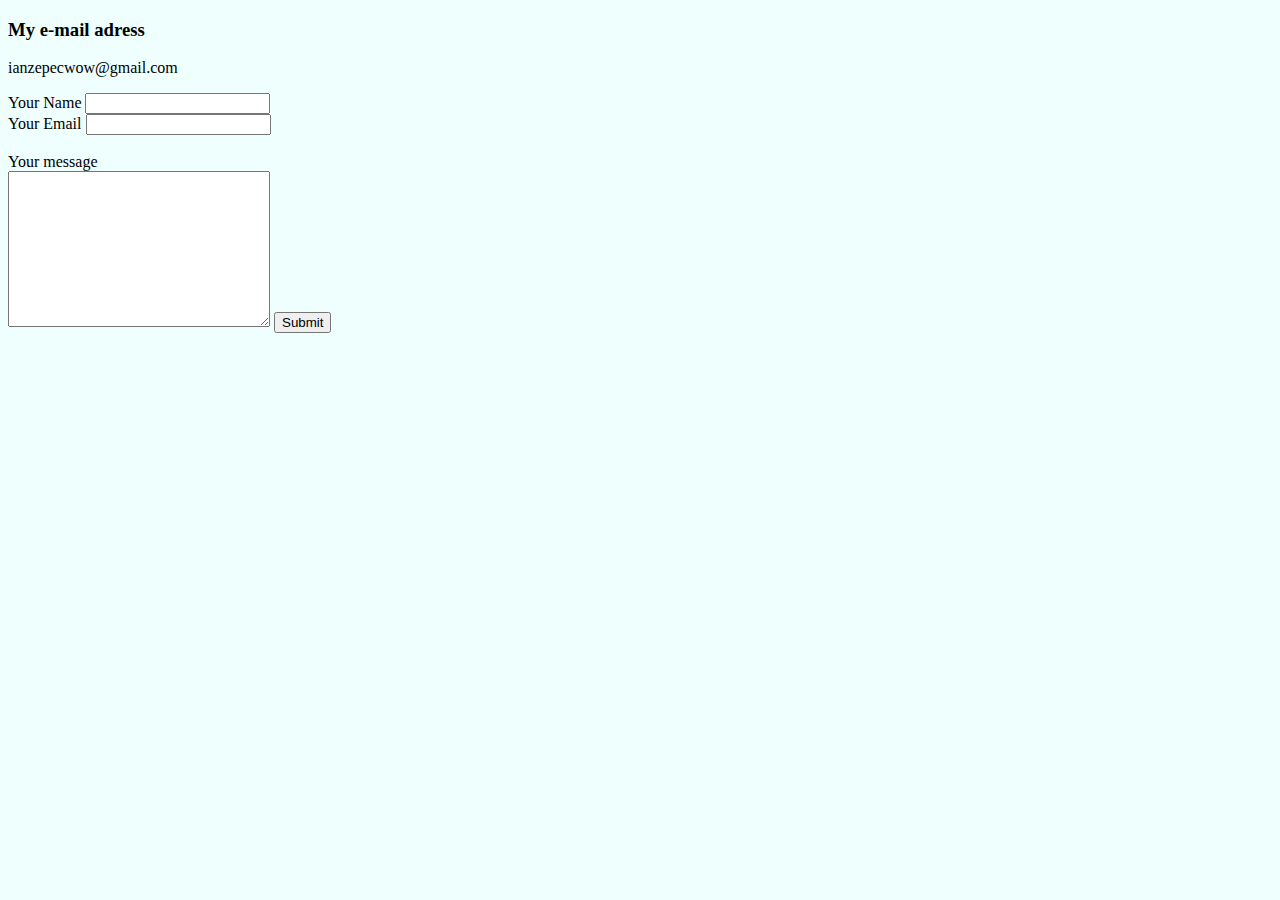
<file: Contact.html>
<!DOCTYPE html>
<html lang="en" dir="ltr">
  <head>
    <meta charset="utf-8">
      <link rel="stylesheet" href="css/styles.css">
    <title>My Contact</title>
  </head>
  <body>
    <h3>My e-mail adress</h3>
    <p>ianzepecwow@gmail.com</p>

    <form  action="mailto:ianzepecwow@gmail.com" method="post" enctype="text/plain">
      <label for="">Your Name</label>
      <input type="text" name="" value="">
      <br>
      <label for="text">Your Email</label>
      <input type="email" name="" value=""><br>
      <br>
      <label>Your message</label><br>
      <textarea name="name" rows="10" cols="30"></textarea>
      <input type="Submit" name="" name="">
    </form>

  </body>
</html>
</file>
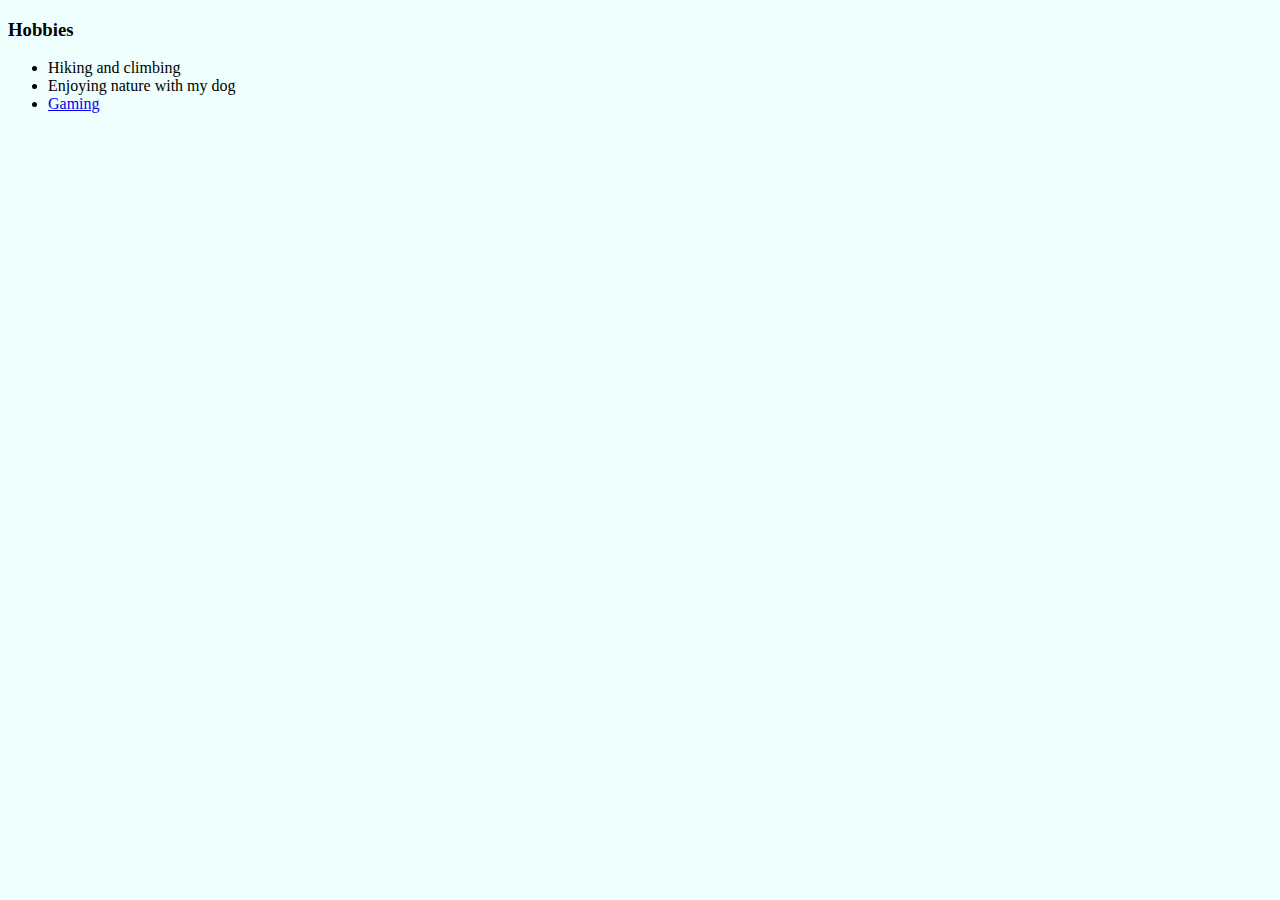
<file: hobbies.html>
<!DOCTYPE html>
<html lang="en" dir="ltr">
  <link rel="stylesheet" href="css/styles.css">
  <head>
    <meta charset="utf-8">
    <title>My hobbies</title>
  </head>
  <body> <h3>Hobbies</h3>
   <p>
   <ul>
     <li>Hiking and climbing</li>
     <li>Enjoying nature with my dog</li>
     <li><a href="https://steamcommunity.com/profiles/76561198066676777">Gaming</a></li>
   </ul>
  </p>

  </body>
</html>
</file>
<file: css/styles.css>
body{
  background-color: #EFFFFD;
}
h1{color:black;}
</file>
